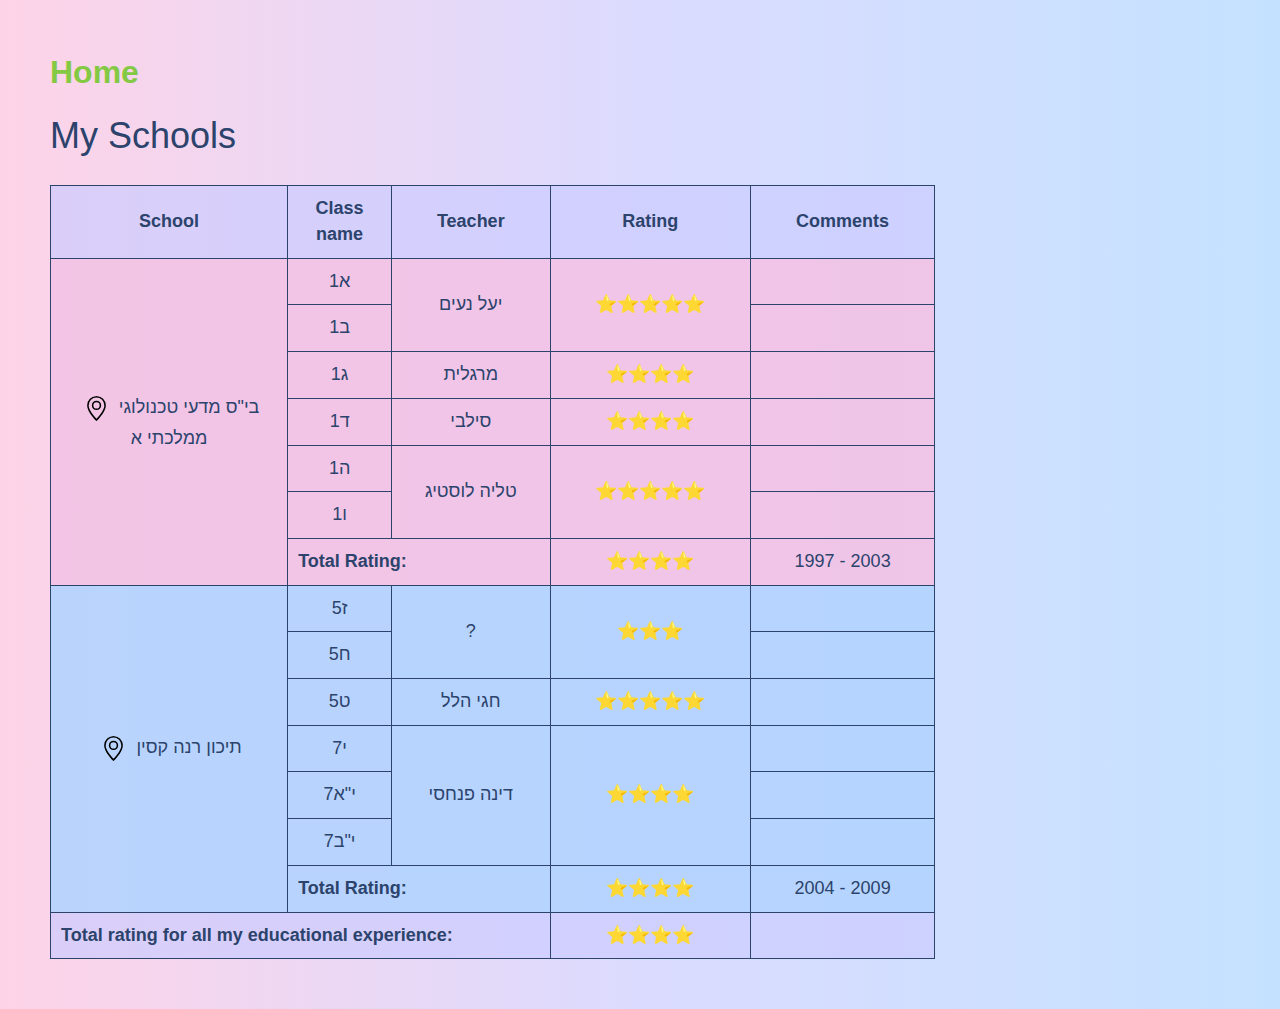
<file: schools.html>
<!DOCTYPE html>
<html lang="en">
  <head>
    <meta charset="UTF-8" />
    <meta http-equiv="X-UA-Compatible" content="IE=edge" />
    <meta name="viewport" content="width=device-width, initial-scale=1.0" />
    <title>Schools</title>
    <link rel="icon" type="image/x-icon" href="./images/favicon-16x16.png" />
    <link
      rel="stylesheet"
      href="https://maxcdn.bootstrapcdn.com/bootstrap/3.4.1/css/bootstrap.min.css"
    />
    <script src="https://ajax.googleapis.com/ajax/libs/jquery/3.6.0/jquery.min.js"></script>
    <script src="https://maxcdn.bootstrapcdn.com/bootstrap/3.4.1/js/bootstrap.min.js"></script>
    <link rel="stylesheet" href="./styles/style.css" />
    <link rel="stylesheet" href="./styles/schools.css" />
  </head>
  <body>
    <nav>
      <a href="./index.html">Home</a>
    </nav>
    <h1>My Schools</h1>
    <table>
      <colgroup>
        <col class="school" />
        <col class="class-name" />
        <col class="teacher" />
        <col class="rating" />
        <col class="comments" />
      </colgroup>
      <thead>
        <tr>
          <th>School</th>
          <th>Class name</th>
          <th>Teacher</th>
          <th>Rating</th>
          <th>Comments</th>
        </tr>
      </thead>
      <tbody class="first-s">
        <tr>
          <td rowspan="7">
            <a href="https://goo.gl/maps/u2imcqRRgEsGjxZz9" target="_blank"
              ><img src="./images/geo-alt.svg" alt="geo"
            /></a>
            בי"ס מדעי טכנולוגי ממלכתי א
          </td>
          <td>1א</td>
          <td rowspan="2">יעל נעים</td>
          <td rowspan="2">⭐⭐⭐⭐⭐</td>
          <td></td>
        </tr>
        <tr>
          <td>1ב</td>
          <td></td>
        </tr>
        <tr>
          <td>1ג</td>
          <td>מרגלית</td>
          <td>⭐⭐⭐⭐</td>
          <td></td>
        </tr>
        <tr>
          <td>1ד</td>
          <td>סילבי</td>
          <td>⭐⭐⭐⭐</td>
          <td></td>
        </tr>
        <tr>
          <td>1ה</td>
          <td rowspan="2">טליה לוסטיג</td>
          <td rowspan="2">⭐⭐⭐⭐⭐</td>
          <td></td>
        </tr>
        <tr>
          <td>ו1</td>
          <td></td>
        </tr>
        <tr>
          <td colspan="2" class="total-rating">Total Rating:</td>
          <td>⭐⭐⭐⭐</td>
          <td>1997 - 2003</td>
        </tr>
      </tbody>
      <tbody class="seconde-s">
        <tr>
          <td rowspan="7">
            <a href="https://goo.gl/maps/2q9jrtdXdT3BJdRR6" target="_blank"
              ><img src="./images/geo-alt.svg" alt="geo"
            /></a>
            תיכון רנה קסין
          </td>
          <td>ז5</td>
          <td rowspan="2">?</td>
          <td rowspan="2">⭐⭐⭐</td>
          <td></td>
        </tr>
        <tr>
          <td>ח5</td>
          <td></td>
        </tr>
        <tr>
          <td>ט5</td>
          <td>חגי הלל</td>
          <td>⭐⭐⭐⭐⭐</td>
          <td></td>
        </tr>
        <tr>
          <td>י7</td>
          <td rowspan="3">דינה פנחסי</td>
          <td rowspan="3">⭐⭐⭐⭐</td>
          <td></td>
        </tr>
        <tr>
          <td>י"א7</td>
          <td></td>
        </tr>
        <tr>
          <td>י"ב7</td>
          <td></td>
        </tr>
        <tr>
          <td colspan="2" class="total-rating">Total Rating:</td>
          <td>⭐⭐⭐⭐</td>
          <td>2004 - 2009</td>
        </tr>
      </tbody>
      <tfoot>
        <tr>
          <td colspan="3" class="total-rating">
            Total rating for all my educational experience:
          </td>
          <td>⭐⭐⭐⭐</td>
          <td></td>
        </tr>
      </tfoot>
    </table>
  </body>
</html>
</file>
<file: styles/style.css>
body {
  margin: 5rem;
  font-family: "Segoe UI", Tahoma, Geneva, Verdana, sans-serif;
  font-size: large;
  color: rgb(44, 67, 108);
  background: linear-gradient(
    90deg,
    rgb(253, 193, 221, 0.7) 0%,
    rgba(204, 204, 255, 0.7) 50%,
    rgba(171, 214, 255, 0.7) 100%
  );
}
a {
  text-decoration: none;
  color: rgb(132, 201, 67);
}
nav {
  font-size: xx-large;
  font-weight: bold;
  font-family: "Lucida Sans", "Lucida Sans Regular", "Lucida Grande",
    "Lucida Sans Unicode", Geneva, Verdana, sans-serif;
}
h1,
h2,
h3 {
  font-family: "Lucida Sans", "Lucida Sans Regular", "Lucida Grande",
    "Lucida Sans Unicode", Geneva, Verdana, sans-serif;
}
p {
  font-size: larger;
}
span {
  display: block;
  float: right;
}
img {
  width: 30rem;
  height: 20rem;
  margin: 2.5rem 2.5rem 2.5rem 0;
  box-shadow: 0px 5px 10px 2px rgba(0, 0, 0, 0.5);
  border-radius: 15px;
}
li {
  padding-bottom: 1.5rem;
  font-size: larger;
}
</file>
<file: styles/schools.css>
table {
  margin-top: 3rem;
  width: 75%;
  background-color: rgb(204, 204, 255, 0.7);
  text-align: center;
}
table,
th,
td {
  border: 1px solid rgb(44, 67, 108);
  padding: 1rem;
}
th {
  font-family: "Lucida Sans", "Lucida Sans Regular", "Lucida Grande",
    "Lucida Sans Unicode", Geneva, Verdana, sans-serif;
  text-align: center;
}
.first-s {
  background-color: rgb(253, 193, 221, 0.7);
}
.seconde-s {
  background-color: rgb(171, 214, 255, 0.7);
}
img {
  width: 2.5rem;
  height: 2.5rem;
  margin: 0.5rem;
  box-shadow: none;
  border-radius: none;
}
.school {
  width: 15%;
}
.class-name {
  width: 5%;
}
.teacher {
  width: 10%;
}
.rating {
  width: 10%;
}
.comments {
  width: 10%;
}
.total-rating {
  text-align: left;
  font-weight: 550;
}
</file>
